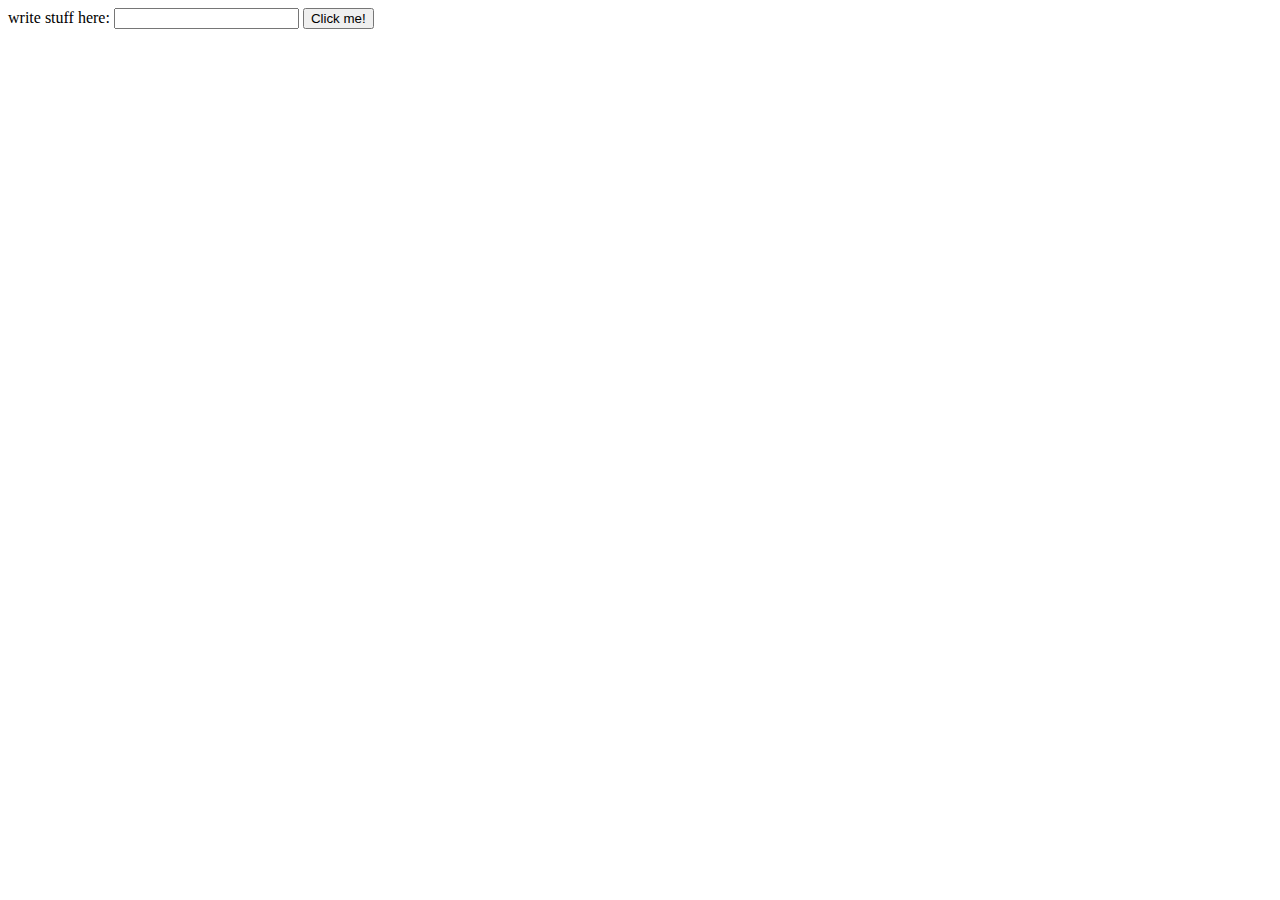
<file: sortnum.html>
<!DOCTYPE html>
<html>
<head>
	<title>numSorter</title>
	<script src="https://ajax.googleapis.com/ajax/libs/jquery/3.1.0/jquery.min.js"></script>



</head>
<body>
write stuff here: <input type="number" name="enter number">
 	<button>Click me!</button>

	<div id="num">
		
	</div>
 	






	<script type="text/javascript">
	var myCoolArray = [];
   
    $('button').click(function(){
     
    	  var value = Number($('input').val();)

    	  myCoolArray = placeNum(myCoolArray, value);

    	  for(i = 0 i, myCoolArray.length; i+=1){
    	  	$('num').append('<p>$()')
    	  }

      
     	 $('#num').html(value);
     	 $('input').val('');
    });
 		

		











































		 function placeNum(arr, number){
        var idx = arr.length;
        var newNum = number

        while (arr[idx-1] > number) {
          arr[idx] = arr[idx-1];
          idx -= 1;
        }

        arr[idx] = number;
        return arr;
      }
      con
      




	</script>




</body>
</html>
</file>
